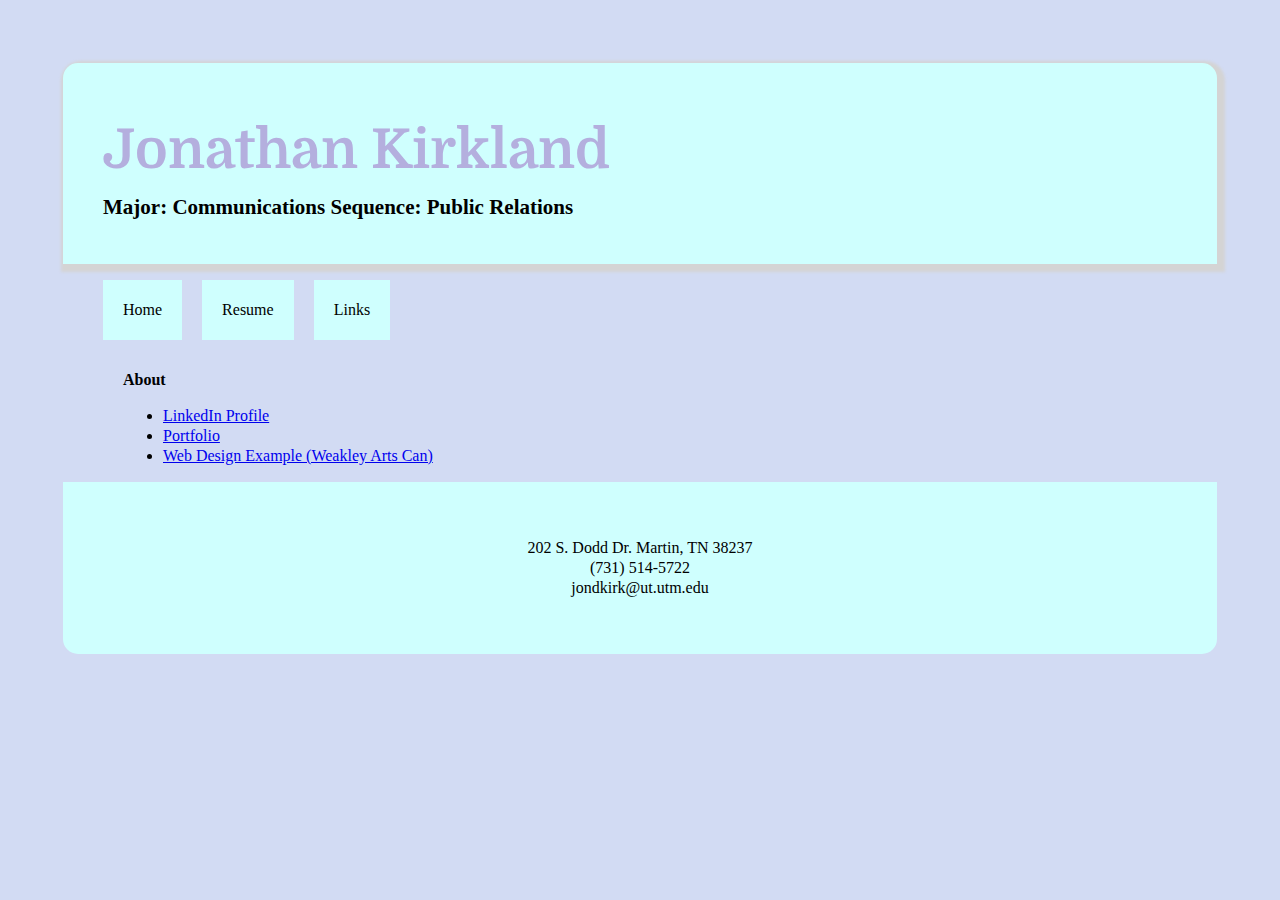
<file: links.html>
<!doctype html>

<html>

	<head>
		<title>Jonathan Kirkland's Links</title>
		<link href="css/mystyles.css" rel="stylesheet">
		<link href="https://fonts.googleapis.com/css?family=Domine&display=swap" rel="stylesheet">
		<link href="https://fonts.googleapis.com/css?family=Oswald&display=swap" rel="stylesheet">
	
		<meta name="description" content="This page contains links to my work, portfolio, and other important sites.">
		<meta name="author" content="Jonathan Kirkland">
	
	</head>
	
	
	<body>
	
	<header>
		<h1>Jonathan Kirkland</h1>
		<h2>Major: Communications Sequence: Public Relations</h2>
	</header>
	
	<nav>
			<ul>
				<li><a href="index.html">Home</a></li>
				<li><a href="resume.html">Resume</a></li>
				<li><a href="links.html">Links</a></li>
			</ul>
	</nav>
	<main>
	<h3>About</h3>
	
			<ul>
				<li><a href="https://www.linkedin.com/in/JonathanKirkland51517a17a/">LinkedIn Profile</a></li>
				<li><a href="https://pathbrite.com/u1267301171/profile">Portfolio</a></li>
				<li><a href="https://www.weakleyartscan.org/">Web Design Example (Weakley Arts Can)</a></li>
			</ul>
	</main>
	<footer>	
		<p>202 S. Dodd Dr. Martin, TN 38237 <br>  
			(731) 514-5722 <br>
			jondkirk@ut.utm.edu</p>
	</footer>
	
	</body>










</html>
</file>
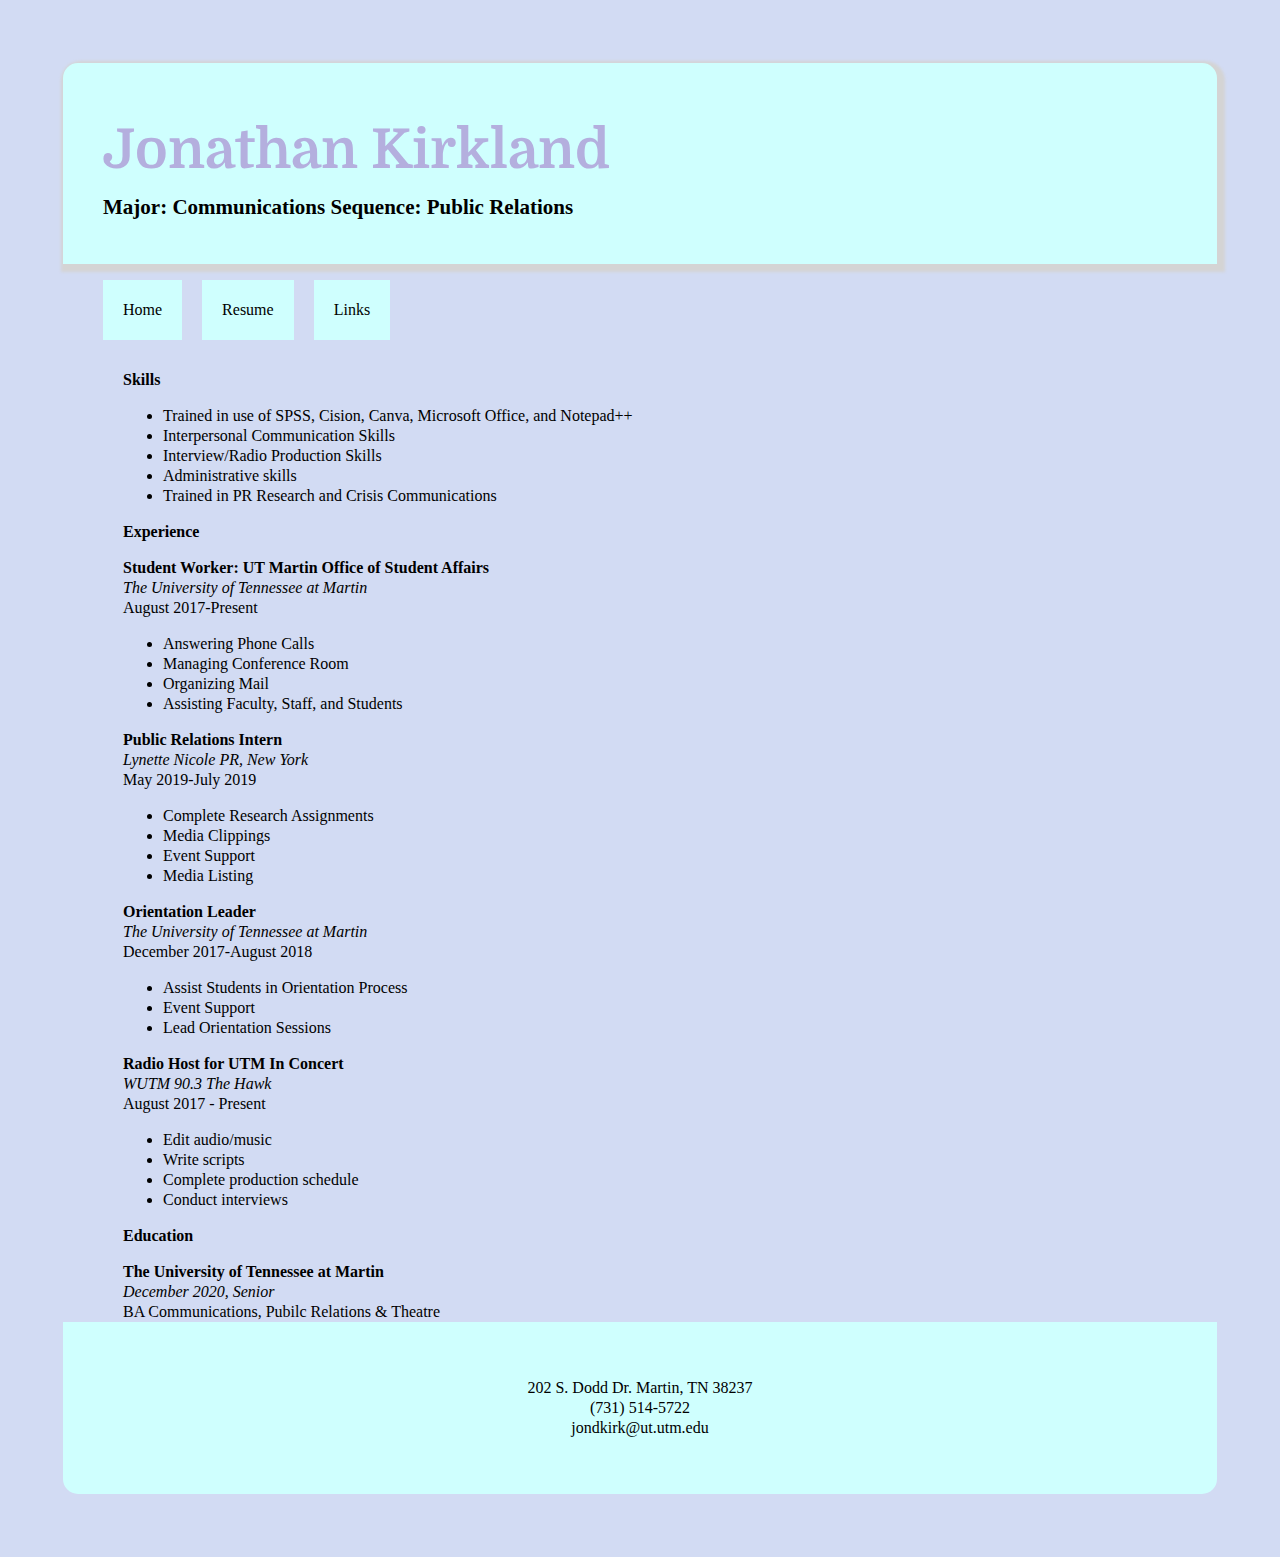
<file: resume.html>
<!doctype html>

<html>

	<head>
		<title>Jonathan Kirkland's Resume</title>
		<link href="css/mystyles.css" rel="stylesheet">
		<link href="https://fonts.googleapis.com/css?family=Domine&display=swap" rel="stylesheet">
		<link href="https://fonts.googleapis.com/css?family=Oswald&display=swap" rel="stylesheet">
	
		<meta name="description" content="This page contains my resume.">
		<meta name="author" content="Jonathan Kirkland">
	
	</head>
	
	
	<body>
	
	<header>
		<h1>Jonathan Kirkland</h1>
		<h2>Major: Communications Sequence: Public Relations</h2>
	</header>
	
	<nav>
			<ul>
				<li><a href="index.html">Home</a></li>
				<li><a href="resume.html">Resume</a></li>
				<li><a href="links.html">Links</a></li>
			</ul>
	</nav>
	
	<main>	
		<h3>Skills</h3>
			<ul>
				<li>Trained in use of SPSS, Cision, Canva, Microsoft Office, and Notepad++</li>
				<li>Interpersonal Communication Skills</li>
				<li>Interview/Radio Production Skills</li>
				<li>Administrative skills</li>
				<li>Trained in PR Research and Crisis Communications</li>
			</ul>
			
		<h3>Experience</h3>
			<p class="job-title">Student Worker: UT Martin Office of Student Affairs</p>
			<p class="job-place">The University of Tennessee at Martin</p>
			<p class="job-dates">August 2017-Present</p>
			<ul>
				<li>Answering Phone Calls</li>
				<li>Managing Conference Room</li>
				<li>Organizing Mail</li>
				<li>Assisting Faculty, Staff, and Students</li>
			</ul>
			<p class="job-title">Public Relations Intern</p>
			<p class="job-place">Lynette Nicole PR, New York</p>
			<p class="job-dates">May 2019-July 2019</p>
			<ul>
				<li>Complete Research Assignments</li>
				<li>Media Clippings</li>
				<li>Event Support</li>
				<li>Media Listing</li>
			</ul>
			<p class="job-title">Orientation Leader</p>
			<p class="job-place">The University of Tennessee at Martin</p>
			<p class="job-dates">December 2017-August 2018</p>
			<ul>
				<li>Assist Students in Orientation Process</li>
				<li>Event Support</li>
				<li>Lead Orientation Sessions</li>
			</ul>
			<p class="job-title">Radio Host for UTM In Concert</p>
			<p class="job-place">WUTM 90.3 The Hawk</p>
			<p class="job-dates">August 2017 - Present</p>
				<ul>
					<li>Edit audio/music</li>
					<li>Write scripts</li>
					<li>Complete production schedule</li>
					<li>Conduct interviews</li>
				</ul>
				
		<h3>Education</h3>
			<p class="job-title">The University of Tennessee at Martin</p>
			<p class="job-place">December 2020, Senior</p>
			<p class="job-dates">BA Communications, Pubilc Relations & Theatre</p>
			
	</main>
	
	<footer>	
		<p>202 S. Dodd Dr. Martin, TN 38237 <br>  
			(731) 514-5722 <br>
			jondkirk@ut.utm.edu</p>
	</footer>
	
	
	</body>










</html>
</file>
<file: css/mystyles.css>
html	{
padding: 0;
margin: 0;
}

body	{
padding: 55px;
font-family: font-family: 'Oswald', sans-serif;
font-size: 16px;
line-height: 20px;
background-color: #D2DBF3;
}

header {
padding: 40px;
background-color: #CFFFFE;
-webkit-border-radius: 15px 15px 0 0;
border-radius: 15px 15px 0 0;
-webkit-box-shadow: 3px 3px 3px 5px #D4D4D4;
box-shadow: 3px 3px 3px 5px #D4D4D4;
}

nav	{
float: left;
margin-bottom: 30px;
}

main {
clear: left;
padding-left: 60px;
width: 100%;
}

footer {
background-color: #CFFFFE;
padding: 40px;
-webkit-border-radius: 0 0 15px 15px;
border-radius: 0 0 15px 15px;
}

h1 {
color: #B4AFDE;
font-size: 55px;
font-family: Domine;
}

h2 {
font-size: 21px;
margin-top: 14px;
margin-bottom: 7px;'
font-family: font-family: 'Oswald', sans-serif;
}

h3 {
margin-top: 14px;
font-family: Georgia, "Times New Roman",Times,serif;
font-size: 16px;
}

footer p {
text-align: center;
}

nav ul li {
list-style-type: none;
float: left;
padding:20px;
margin-right: 20px;
background-color: #CFFFFE;
}

nav li a {
text-decoration: none;
color: #000000;
}

nav li a:hover {
color: #000;
}

.job-title {
font-weight: bold;
padding: 0;
margin: 0;
}

.job-place {
font-style: italic;
padding: 0;
margin: 0;
}

.job-dates {
padding: 0;
margin: 0;
}

img{
border: 6px solid; 
border-color: white;
float: left;
margin: 12px;
}
</file>
